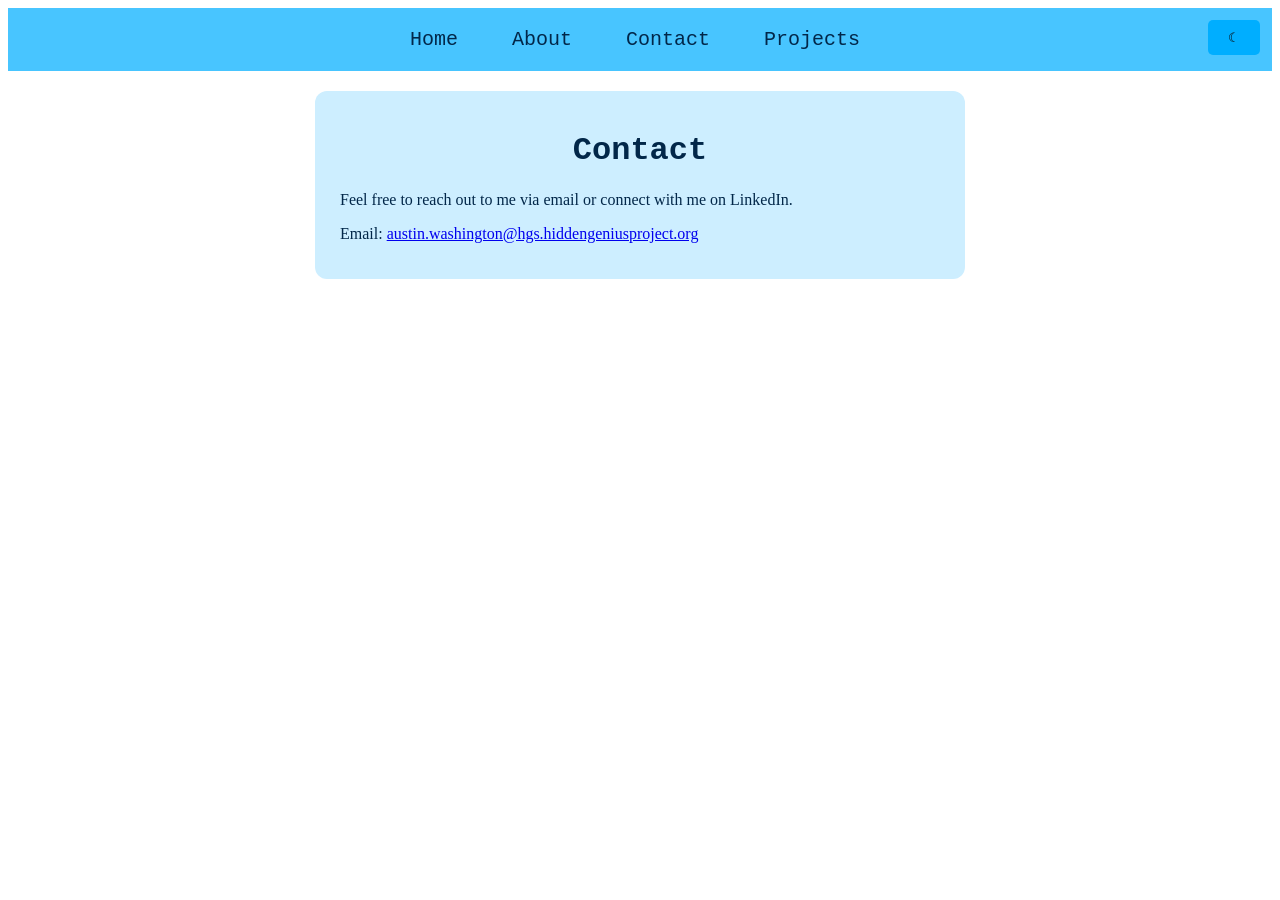
<file: contact.html>
<!DOCTYPE html>
<html lang="en">
<head>
    <meta charset="UTF-8">
    <meta name="viewport" content="width=device-width, initial-scale=1.0">
    <title>Austin Washington Portfolio</title>
     <link rel="stylesheet" href="Style.css">
</head>
<body>
<script src="script.js"></script>
<nav>
    <ul>
        <li><a href="index.html">Home</a></li>
        <li><a href="about.html">About</a></li>
        <li><a href="contact.html">Contact</a></li>
        <li><a href="projects.html">Projects</a></li>
    </ul>
</nav>
<div class="card card-blue">
    <h1>Contact</h1>
    <p>Feel free to reach out to me via email or connect with me on LinkedIn.</p>
    <p>Email: <a href="mailto:austin.washington@hgs.hiddengeniusproject.org">austin.washington@hgs.hiddengeniusproject.org</a></p>
</div>
<button id="btn3" >☾</button>
<script src="script3.js"></script>
</body>
</html>
</file>
<file: Style.css>
h1 {
text-align: center;
color: rgb(2, 39, 73);
font-family: 'Courier New', Courier, monospace;
}
nav ul {
list-style-type: none;
margin: 0;
padding: 0;
overflow: hidden;
background-color: #00aeffb7;
     
}

nav li {
display:inline-block;
margin-right: 10px;
padding: 20px;
   
}

nav {
text-align: center;
position: sticky;
top: 0;
}
 nav a {
text-decoration: none;
color: rgb(2, 39, 73);
font-size: 20px;
font-family: 'Courier New', Courier, monospace;
    
    }
nav a:hover {color: rgb(0, 76, 255);
}

.home {
background-image: url("https://wallpapercave.com/wp/wp15518924.jpg");
background-position: center;
text-align: center;
color:  rgb(2, 39, 73);;
font-size: 40px;
background-size: cover;
background-repeat: no-repeat;
background-attachment: fixed;
height: 100vh;
display: flex;
flex-direction: column;
justify-content: center;
align-items: center;
    
   
}
img {
display: block;
margin-left: 20px;
margin-right: 20px;
}

#btn2 {
 background-color: #00aeff;
color: rgb(255, 255, 255);
padding: 10px 20px;
border: none;
border-radius: 5px;
cursor: pointer;
font-size: 16px;
align-items: center;
justify-content: center;
}
#btn3 {
background-color: #00aeff;
color: rgb(10, 10, 10);
padding: 10px 20px;
border: none;
border-radius: 5px;
cursor: pointer;
align-items: center;
justify-content: center;
position: absolute;
top: 20px;
right: 20px;
justify-content: center;
}

#alertbtn {
 background-color: #00aeff;
color: white;
 padding: 10px 20px;
border: none;
border-radius: 5px;
cursor: pointer;
align-items: center;
justify-content: center;
justify-content: center;
}

#btn4 {
background-color: #00aeff;
color: white;
padding: 10px 20px;
border: none;
border-radius: 5px;
cursor: pointer;
align-items: center;
justify-content: center;
}

#clock {
font-size: 24px;
font-family: 'Courier New', Courier, monospace;
color: rgb(2, 39, 73);

    
}

.card {
max-width: 600px;
margin: 20px auto;
padding: 20px 25px;
border-radius: 12px;
text-align: left;
color: rgb(2, 39, 73);
}

.card-blue {
background-color: #cdeeff;
}

.card-green {
background-color: #aee0fc;
}

.card-purple {
background-color: #8fd3fb;
text-align: center;
}
</file>
